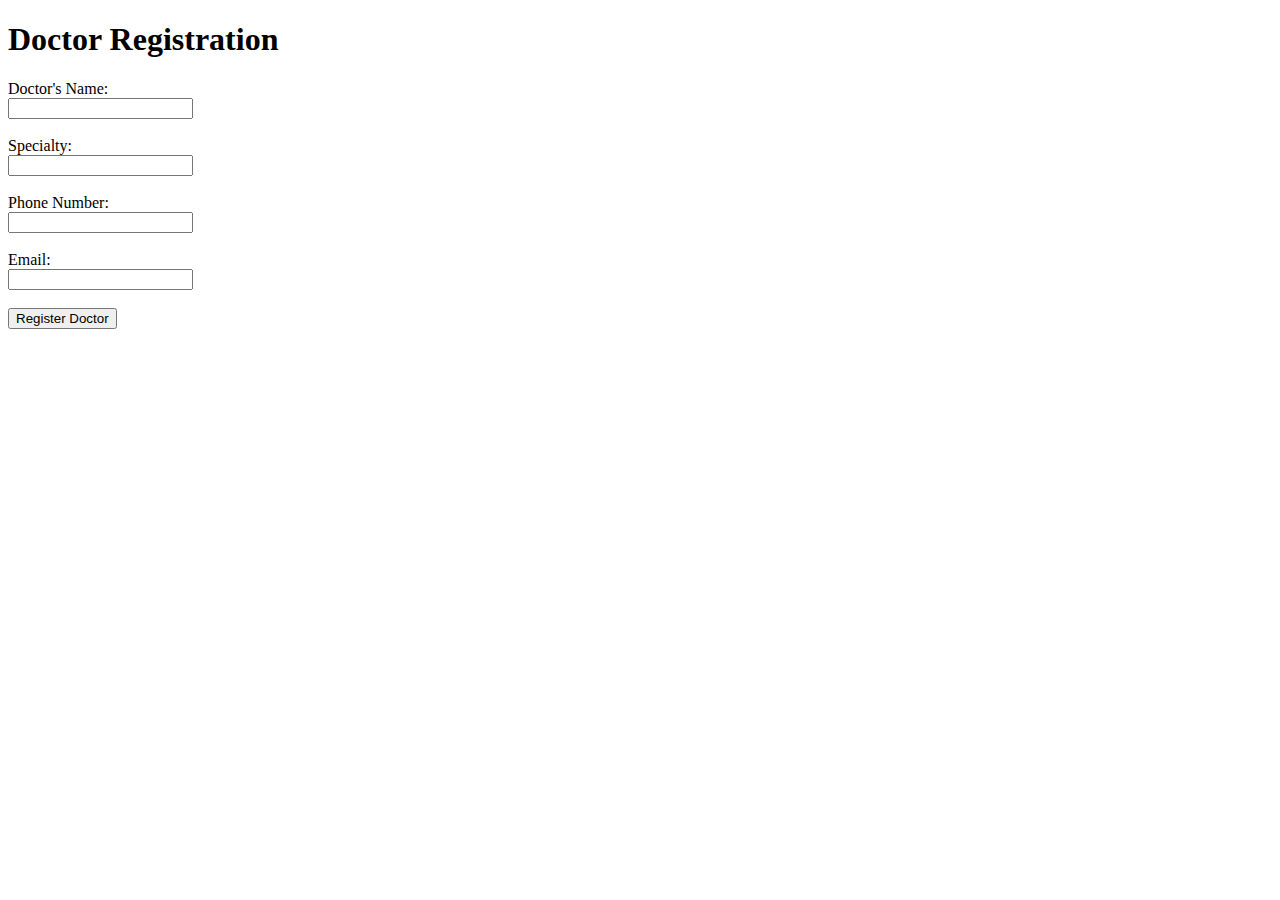
<file: templates/doctor_registration.html>
<!DOCTYPE html>
<html lang="en">
<head>
    <meta charset="UTF-8">
    <meta name="viewport" content="width=device-width, initial-scale=1.0">
    <title>Doctor Registration</title>
</head>
<body>
    <h1>Doctor Registration</h1>
    <form action="{{ url_for('register_doctor') }}" method="post">
        <label for="name">Doctor's Name:</label><br>
        <input type="text" id="name" name="name" required><br><br>
        
        <label for="specialty">Specialty:</label><br>
        <input type="text" id="specialty" name="specialty" required><br><br>
        
        <label for="phone">Phone Number:</label><br>
        <input type="text" id="phone" name="phone" required><br><br>
        
        <label for="email">Email:</label><br>
        <input type="email" id="email" name="email" required><br><br>
        
        <button type="submit">Register Doctor</button>
    </form>
</body>
</html>
</file>
